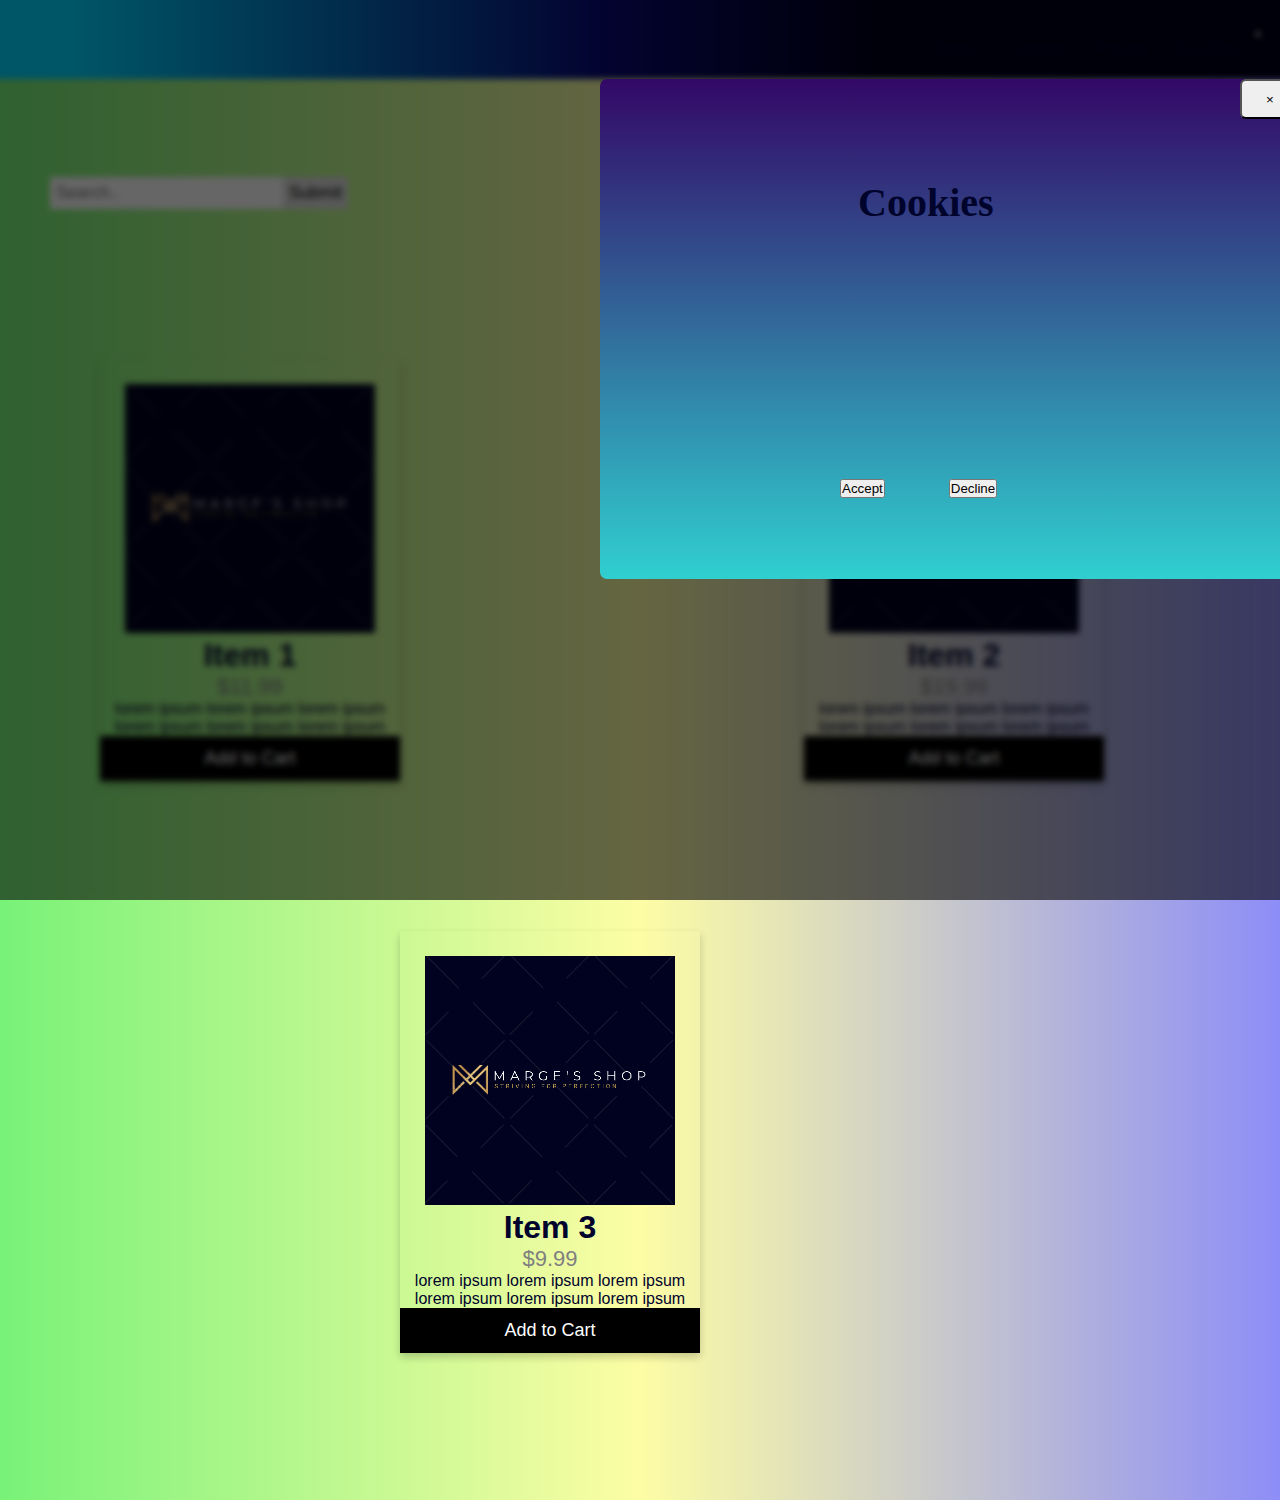
<file: margeshop/HTML/index.html>
<!DOCTYPE html>
<html>
<head>
    <title>¡Marge's Store</title>
    <meta charset                 = "UTF-8">
    <meta name                    = "viewport" content="width=device-width, initial-scale=1.0">
    <link rel                     = "icon"       href = "../images/shopbag.png">
    <link rel                     = "stylesheet" href = "../CSS/style.css">
    <link rel                     = "stylesheet" href = "https://cdnjs.cloudflare.com/ajax/libs/font-awesome/5.10.2/css/all.css">
    <link href="https://cdn.jsdelivr.net/npm/bootstrap@5.2.0-beta1/dist/css/bootstrap.min.css" rel="stylesheet" integrity="sha384-0evHe/X+R7YkIZDRvuzKMRqM+OrBnVFBL6DOitfPri4tjfHxaWutUpFmBp4vmVor" crossorigin="anonymous">
</head>
<script src="https://cdn.jsdelivr.net/npm/bootstrap@5.2.0-beta1/dist/js/bootstrap.bundle.min.js" integrity="sha384-pprn3073KE6tl6bjs2QrFaJGz5/SUsLqktiwsUTF55Jfv3qYSDhgCecCxMW52nD2" crossorigin="anonymous"></script>
<body>

    <!-- <div class                    = "header">
        <div class                = "'navbar">
            <div class            = "navbar">
                <div class        = "logo">
                <img src          = "../images/logo.PNG">
            </div>
            <nav>
                <ul>
                    <li><a href   = "">Home</a> </li>
                    <li><a href   = "">Products</a> </li>
                    <li><a href   = "">About</a></li>
                    <li><a href   = "#Contact">Contact</a></li>
                    <li><a href   = "../HTML/SignUp.html" target="_blank">Account</a></li>
                </ul>
            </nav>
        </div>
    </div> -->
    <nav class="navbar navbar-expand-lg navbar-light bg-light" id="navbar_main">
   <img src              = "../images/logo1.png" id="img_navbar">
  <button class="navbar-toggler" type="button" data-toggle="collapse" data-target="#navbarNav" aria-controls="navbarNav" aria-expanded="false" aria-label="Toggle navigation">
    <span class="navbar-toggler-icon"></span>
  </button>
  <div class="collapse navbar-collapse" id="navbarNav">
    <ul class="navbar-nav" id="navbar_text">
      <li class="nav-item active">
        <a class="nav-link" href="#">Home <span class="sr-only">(current)</span></a>
      </li>
      <li class="nav-item">
        <a class="nav-link" href="#">Features</a>
      </li>
      <li class="nav-item">
        <a class="nav-link" href="#">Pricing</a>
      </li>
      <li class="nav-item">
        <a class="nav-link disabled" href="#">Disabled</a>
      </li>
    </ul>
  </div>
</nav>

<div class="pop_up hidden">
  <button type="button" class="close btn_cookie" aria-label="Close">
  <span aria-hidden="true">&times;</span>
</button>
<p id="cookie_txt">Cookies</p>
<button type="button" class="btn_btn_secondary" id="btn_cookies1">Accept</button>
<button type="button" class="btn_btn_secondary" id="btn_cookies2">Decline</button>
</div>
<div class="overlay hidden"></div>
    <div class="search-bar">
        <div class="search-container">
            <form action="/action_page.php">
                <input type="text" placeholder="Search.." name="search">
                <button type="submit">Submit</button>
            </form>
        </div>
    </div>

    <div class                    = "items">
        <div class                = "item-1">
            <img src              = "../images/bglogo.PNG" style="width:100%">
            <h1>Item 1</h1>
            <p class              = "price">$11.99</p>
            <p>lorem ipsum lorem ipsum lorem ipsum lorem ipsum lorem ipsum lorem ipsum</p>
            <p><button>Add to Cart</button></p>
        </div>
        <div class                = "item-2">
            <img src              = "../images/bglogo.PNG" style="width:100%">
            <h1>Item 2</h1>
            <p class              = "price">$19.99</p>
            <p>lorem ipsum lorem ipsum lorem ipsum lorem ipsum lorem ipsum lorem ipsum</p>
            <p><button>Add to Cart</button></p>
        </div>
        <div class                = "item-3">
            <img src              = "../images/bglogo.PNG" style="width:100%">
            <h1>Item 3</h1>
            <p class              = "price">$9.99</p>
            <p>lorem ipsum lorem ipsum lorem ipsum lorem ipsum lorem ipsum lorem ipsum</p>
            <p><button>Add to Cart</button></p>
        </div>
    </div>
</body>

<script type="module" src='../js/index.js'></script>
</html>
</file>
<file: margeshop/CSS/style.css>
* {
    margin            : 0;
    padding           : 0;
    box-sizing        : border-box;
}

body {
    background-image:linear-gradient(to left, #8d8df7, #fdfda5, #78f278) ;
    height: 1500px;
}

.navbar {
    display           : block;
    align-items       : center;
    padding           : 20px;
}

#cookie_txt{
    position: absolute;
    font-weight: 900;
    font-size: 40px;
    margin-left: 258px;
    margin-top: 100px;
}
#btn_cookies1{
    margin-top: 400px;
    margin-left:240px;
    margin-right: 60px;
    
}
#btn_cookies2{
   margin-top: 400px;
}
.hidden{
    display: none;
}

nav {
    flex              : 1;
    text-align        : right;
}
.overlay {
    position: absolute;
  top: 0;
  left: 0;
  width: 100%;
  height: 100%;
  background-color: rgba(0, 0, 0, 0.6);
  backdrop-filter: blur(3px);
  z-index: 5;
}
.btn_cookie{
    position: absolute;
    width: 60px;
    height: 40px;
    margin-left: 640px;
    border-radius: 6px;
}
.pop_up {
position: absolute;
width: 700px;
height: 500px;
color: white;
border-radius: 7px;
background-image: linear-gradient(to top, #30cfd0 0%, #330867 100%);
margin-left: 600px;
z-index: 10;
}
nav ul {
    display           : inline-block;
    list-style-type   : none
}

nav ul li {
    display           : inline-block;
    margin-right      : 20px;
}

a {
    text-decoration   : none;
    color             : #00032c;
}

p {
    color             : #00032c;
}

h1 {
        color         : #00032c;
}

img {
    max-width         : 1300px;
    margin            : auto;
    padding-left      : 25px;
    padding-right     : 25px;
    padding-top       : 25px;
}
#img_navbar{
width: 520px;
height: 78px;
position: absolute;
margin-left: 1460px;
margin-bottom: 29px;
}
#navbar_main{
    background: rgb(0,212,255);
background: linear-gradient(90deg, rgba(0,212,255,1) 6%, rgba(9,9,121,1) 47%, rgba(0,0,25,1) 69%);
position: block;
}
#navbar_text {
font-size: 18px;
font-weight: 900;
font-style: normal;
color: #000;
}
.item-1 {
    box-shadow        : 0 4px 8px 0 rgba(0, 0, 0, 0.2);
    display           : inline-block;
    max-width         : 300px;
    margin-left       : 100px;
    margin-top        : 150px;
    text-align        : center;
    font-family       : arial;
}

.item-1:hover {
    box-shadow: 0 10px 16px 10px rgba(0,0,0,0.2);
    transition: 0.3s;
}

.item-2 {
    box-shadow        : 0 4px 8px 0 rgba(0, 0, 0, 0.2);
    display           : inline-block;
    max-width         : 300px;
    margin-left       : 400px;
    margin-top        : 150px;
    text-align        : center;
    font-family       : arial;
}

.item-2:hover {
    box-shadow: 0 10px 16px 10px rgba(0,0,0,0.2);
    transition: 0.3s;
}
.hidden{
     display: none; 
}
.item-3 {
    box-shadow        : 0 4px 8px 0 rgba(0, 0, 0, 0.2);
    display           : inline-block;
    max-width         : 300px;
    margin-left       : 400px;
    margin-top        : 150px;
    text-align        : center;
    font-family       : arial;
}

.item-3:hover {
    box-shadow: 0 10px 16px 10px rgba(0,0,0,0.2);
    transition: 0.3s;
}

.price {
  color               : grey;
  font-size           : 22px;
}

.items button {
    border            : none;
    outline           : 0;
    padding           : 12px;
    color             : white;
    background-color  : #000;
    text-align        : center;
    cursor            : pointer;
    width             : 100%;
    font-size         : 18px;
}

.items button:hover {
    opacity           : 0.7;
}

.search-bar {
    overflow: hidden;
    background-color: #e9e9e9;
    margin-left: 50px;
    margin-top: 90px;
    background-color: transparent;
}

.search-bar .search-container {
    float: left;
}

.search-bar input[type=text] {
    padding: 6px;
    margin-top: 8px;
    font-size: 17px;
    border: none;
}

.search-bar .search-container button {
    float: right;
    padding: 6px;
    margin-top: 8px;
    margin-right: 16px;
    background: #ddd;
    font-size: 17px;
    border: none;
    cursor: pointer;
}

.search-bar .search-container button:hover {
    background: #ccc;
}

@media screen and (max-width: 600px) {
    .search-bar .search-container {
      float: none;
    }
    .search-bar a, .search-bar input[type=text], .search-bar .search-container button {
      float: none;
      display: block;
      text-align: left;
      width: 100%;
      margin: 0;
      padding: 14px;
    }
    .search-bar input[type=text] {
      border: 1px solid #ccc;  
    }
}
</file>
